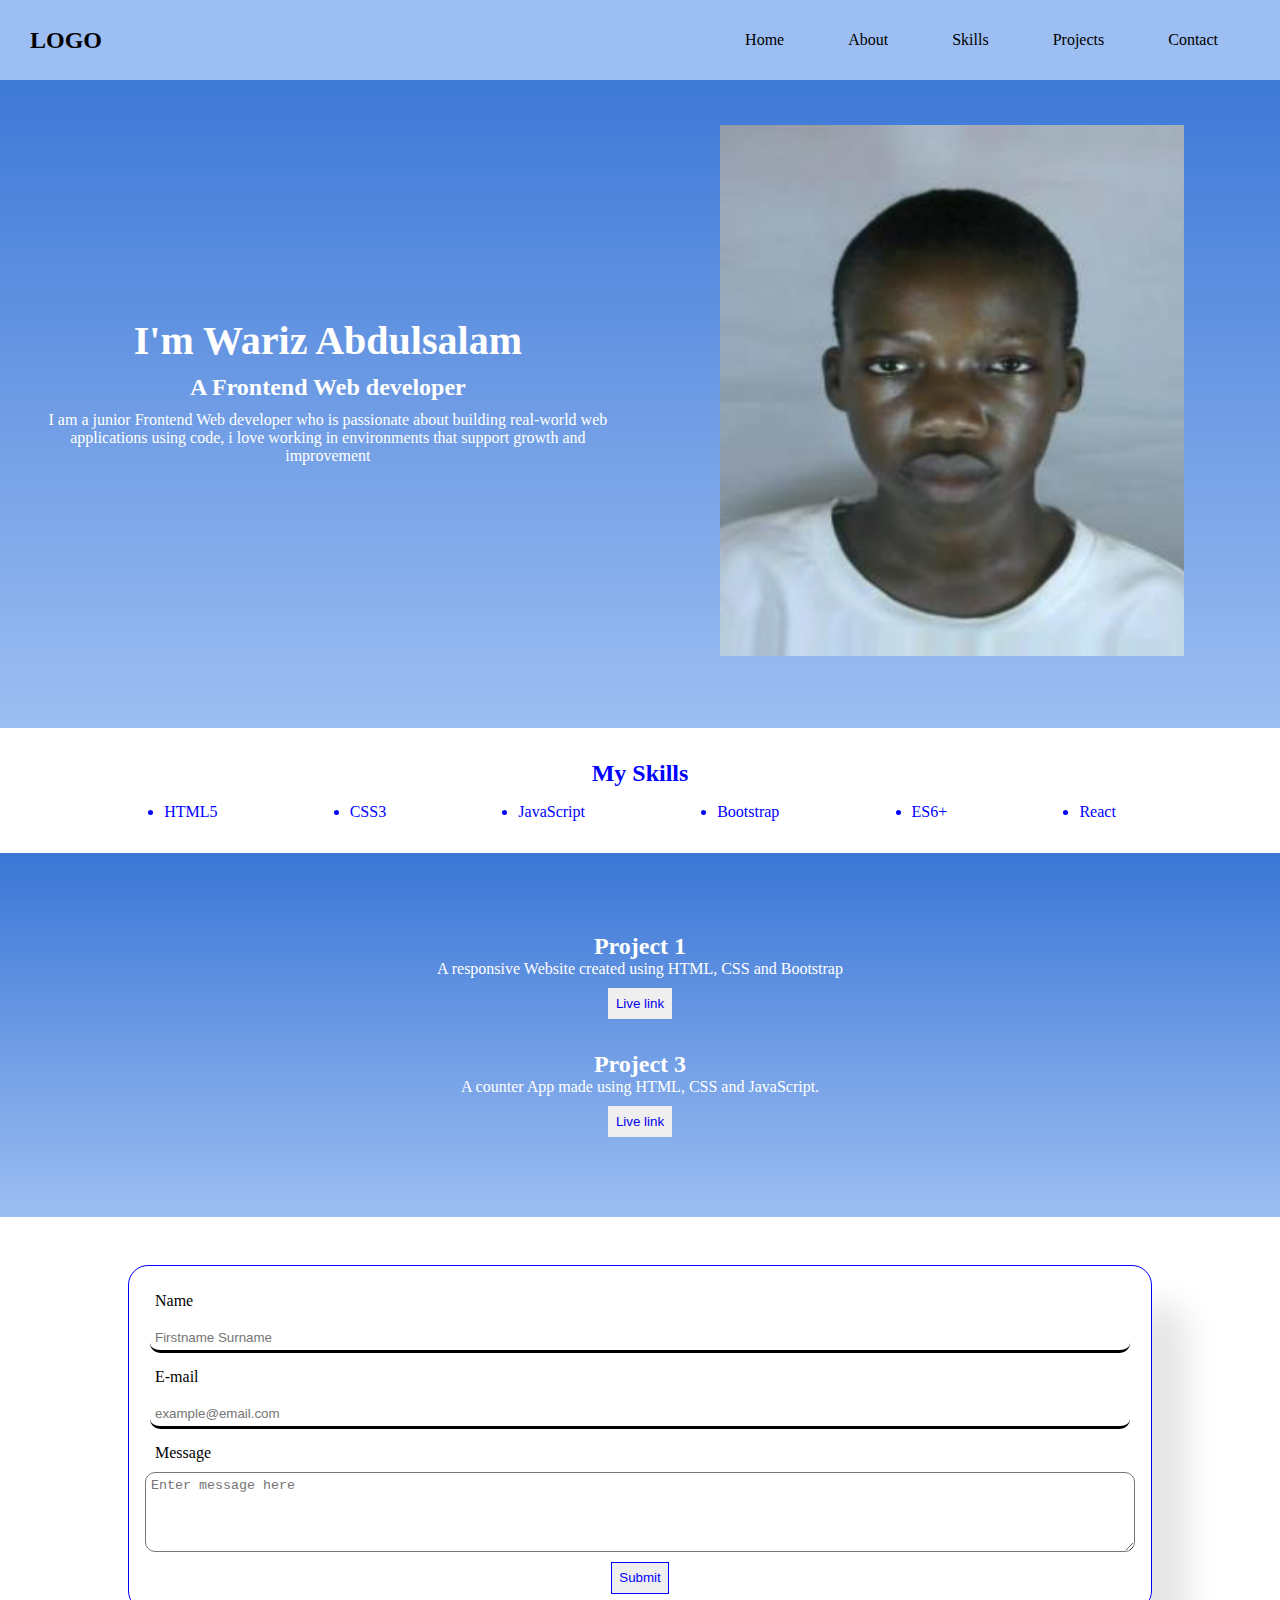
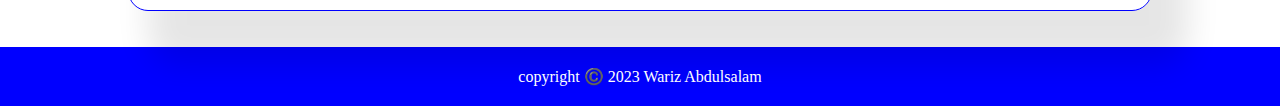
<file: index.html>
<!DOCTYPE html>
<html lang="en">
<head>
    <meta charset="UTF-8">
    <link rel="stylesheet" href="style.css">
    <script src="script.js" defer></script>
    <title>Page title</title>
</head>
<body>
    <header>
        <nav>
            <h2>LOGO</h2>
            <a href="#" class="hamburger-btn">
                <span class="bar"></span>
                <span class="bar"></span>
                <span class="bar"></span>
            </a>
            <ul>
                <li><a href="#about">Home</a></li>
                <li><a href="#">About</a></li>
                <li><a href="#skills">Skills</a></li>
                <li><a href="#">Projects</a></li>
                <li><a href="#">Contact</a></li>
            </ul>
        </nav>
    </header>
    <br><br><br>
    <main>
        
        <section id="about">
            <div class="hero">
                
                
                <div class="about-me">
                    <h1>I'm Wariz Abdulsalam</h1>
                <h2>A Frontend Web developer</h2>
                <p>I am a junior Frontend Web developer who is passionate about building real-world web applications using code, i love working in environments that support growth and improvement</p>
               
                </div>
                
                
                <div class="my-photo">
                    <img src="Screenshot_20230424-081050.png" alt="">
                </div>
            </div>
        </section>
        
        
        
        
        <section id="skills">
            <div class="skills">
              <h2>My Skills</h2>
              <ul>
                  <li>HTML5</li>
                  <li>CSS3</li>
                  <li>JavaScript</li>
                  <li>Bootstrap</li>
                  <li>ES6+</li>
                  <li>React</li>
              </ul>
            </div>
        </section>
        
        
        <section id="projects">
            <div class="projects">
                <div>
                    <h2>Project 1</h2>
                    <p>A responsive Website created using HTML, CSS and Bootstrap</p>
                    <button><a href="https://abdulsalamwariz.github.io/bootstrap/" target="blank">Live link</a></button>
                </div>
                
                <div>
                    <h2 class="second-h2">Project 3</h2>
                    <p>A counter App made using HTML, CSS and JavaScript.</p>
                    <button><a href="calculator.html" target="blank">Live link</a></button>
                </div>
                <div></div>
            </div>
        </section>
        
        <section>
            <div class="contact">
                <form>
                    <label for="namel">Name</label>
                    <input id="name" type="text" placeholder="Firstname Surname">
                    <label for="e-mail">E-mail</label>
                    <input id="e-mail" type="text" placeholder="example@email.com">
                    <label for="message">Message</label>
                    <textarea placeholder="Enter message here" id="message"></textarea>
                    <button>Submit</button>
                </form>
            </div>
        </section>
        
    </main>
    
    <footer>
        copyright ©️ 2023 Wariz Abdulsalam
    </footer>
</body>
</html>
</file>
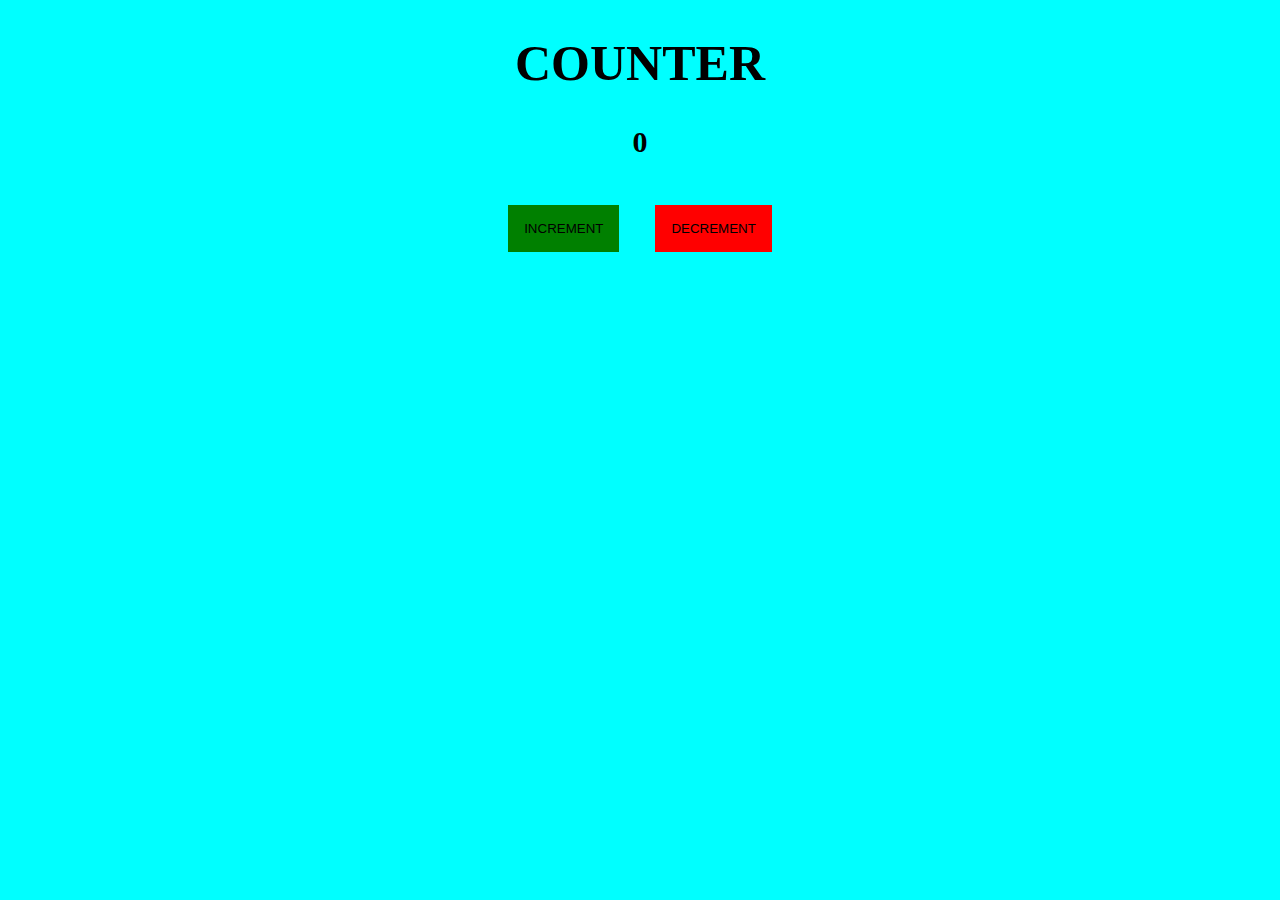
<file: calculator.html>
<!DOCTYPE html>
<html lang="en">
<head>
    <meta charset="UTF-8">
    <title>Page title</title>
    <style>
       body{
           background-color: aqua;
           text-align: center;
       }
       
       h1{
           font-size: 50px;
       }
       
       p{
           font-size: 30px;
           font-weight: bolder;
       }
       
       .increment{
           background-color: green;
           border: none;
           outline: none;
           padding: 1rem;
           margin: 1rem;
       }
       
       .decrement{
           background-color: red;
           border: none;
           outline: none;
           padding: 1rem;
           margin: 1rem;
       }
       
    </style>
</head>
<body>
    
    <h1>COUNTER</h1>
    <p>0</p>
    <button class="increment" onclick="up()">INCREMENT</button>
    <button class="decrement" onclick="down()">DECREMENT</button>
    
<script>
let btn = document.querySelector("button");
let counter = document.querySelector("p");
let count = 0;

function up() {
    count += 1;
    counter.textContent = count;
}

function down() {
    count -= 1;
    counter.textContent = count;
}

</script>
</body>
</html>
</file>
<file: style.css>
*{
    padding: 0;
    margin: 0;
    box-sizing: border-box;
}

/* BEGINNING OF NAVBAR */

nav{
    display: flex;
    overflow-x: hidden;
    justify-content: space-between;
    width: 100vw;
    align-items: center;
    background-color: rgb(157, 190, 242);
    padding-left: 30px;
    padding-right: 30px;
    padding-top: 15px;
    padding-bottom: 15px;
    position: fixed;
}

nav ul{
    display: flex;
    list-style: none;
}

nav ul a{
    text-decoration: none;
    color: black;
    display: block;
    padding: 1rem;
    margin-left: 1rem;
    margin-right: 1rem;
}

.hamburger-btn{
    position: absolute;
    top: 0.75rem;
    right: 1rem;
    display: none;
    flex-direction: column;
    justify-content: space-between;
    width: 30px;
    height: 21px;
}

.bar{
    height: 3px;
    width: 100%;
    background-color: blue;
    border-radius: 10px;
}


@media(max-width: 800px){
    .hamburger-btn{
        display: flex;
    }
    
    nav ul {
        display: none;
        flex-direction: column;
        width: 100%;
        align-items: center;
    }
    
    nav ul li{
        width: 33.3%;
    }
    
    nav ul li a{
        padding: 0.5rem;
    }
    
    nav{
        flex-direction: column;
        align-items: flex-start;
    }
    
    nav ul.active{
        display: flex;
    }
    
}

/* END OF NAVBAR */



/* BEGINNING OF HERO */
.hero{
    width: 100vw;
    display: flex;
    padding: 2rem;
    background: linear-gradient(to top, rgb(157, 190, 242), rgb(58, 118, 214));
    color: white;
}

.about-me{
    width: 50%;
    text-align: center;
    margin-right: 1rem;
    display: flex;
    flex-direction: column;
    justify-content: center;
    align-items: center;
}

.about-me h1{
    margin: 10px;
    font-size: 40px;
}

.about-me h2, p{
    margin-bottom: 10px;
}

.about-me button{
    padding: 10px;
    border: none;
    outline: none;
    font-weight: 600;
    background-color: rgb(220, 220, 220);
}

.my-photo{
    width: 50%;
    margin-left: 1rem;
    padding: 10px;
    display: flex;
    justify-content: center;
    align-items: center;
}

.my-photo img {
    object-fit: contain;
    width: 90%;
    height: 90%;
}

@media(max-width: 800px){
    .hero{
        flex-direction: column;
    }
    
    .about-me,
    .my-photo{
        width: 100%;
    }
    
    .my-photo img{
        border-radius: 50%;
    }
    
    
}
/* END OF HERO */



/* BEGINNING OF SKILLS */
.skills{
    padding: 2rem;
    text-align: center;
    color: blue;
}

.skills ul{
    display: flex;
    list-style: ;
    justify-content: space-evenly;
    margin-top: 1rem;
}

@media(max-width: 800px){
    .skills ul{
        flex-direction: column;
        list-style: none;
    }
    
    .skills ul li{
        margin: 5px;
    }
}

/* END OF SKILLS */


/* PROJECTS */
.projects{
    background: linear-gradient(to top, rgb(157, 190, 242), rgb(58, 118, 214));
    text-align: center;
    display: flex;
    flex-direction: column;
    justify-content: space-evenly;
    padding: 5rem;
    color: white;
}

.projects .second-h2{
    margin-top: 2rem;
}

.projects button{
    padding: 0.5rem;
    outline: none;
    border: none;
}

.projects a{
    text-decoration: none;
    color: ;
}
/* PROJECTS */



.contact{
    width: 100vw;
    padding: 1rem 0rem 1rem 0rem;
    display: flex;
    align-items: center;
    justify-content: center;
}

form{
    display: flex;
    flex-direction: column;
    padding: 1rem;
    width: 80%;
    margin-top: 2rem;
    border: 1px solid blue;
    border-radius: 20px;
    box-shadow: 28px 46px 32px 8px rgba(0,0,0,0.1);
}

label{
    margin: 10px;
}

input{
    border-radius: 10px;
    padding: 5px;
    border: none;
    border-bottom-style: solid;
    margin: 5px;
}

textarea{
    padding: 5px;
    border-radius: 10px;
    height: 5rem;
}

form button{
    margin-left: auto;
    margin-right: auto;
    margin-top: 10px;
    padding: 7.5px;
    color: blue;
    border: 1px solid blue;
}


footer{
    width: 100vw;
    background-color: blue;
    color: white;
    text-align: center;
    margin-top: 20px;
    padding: 20px;
}
</file>
